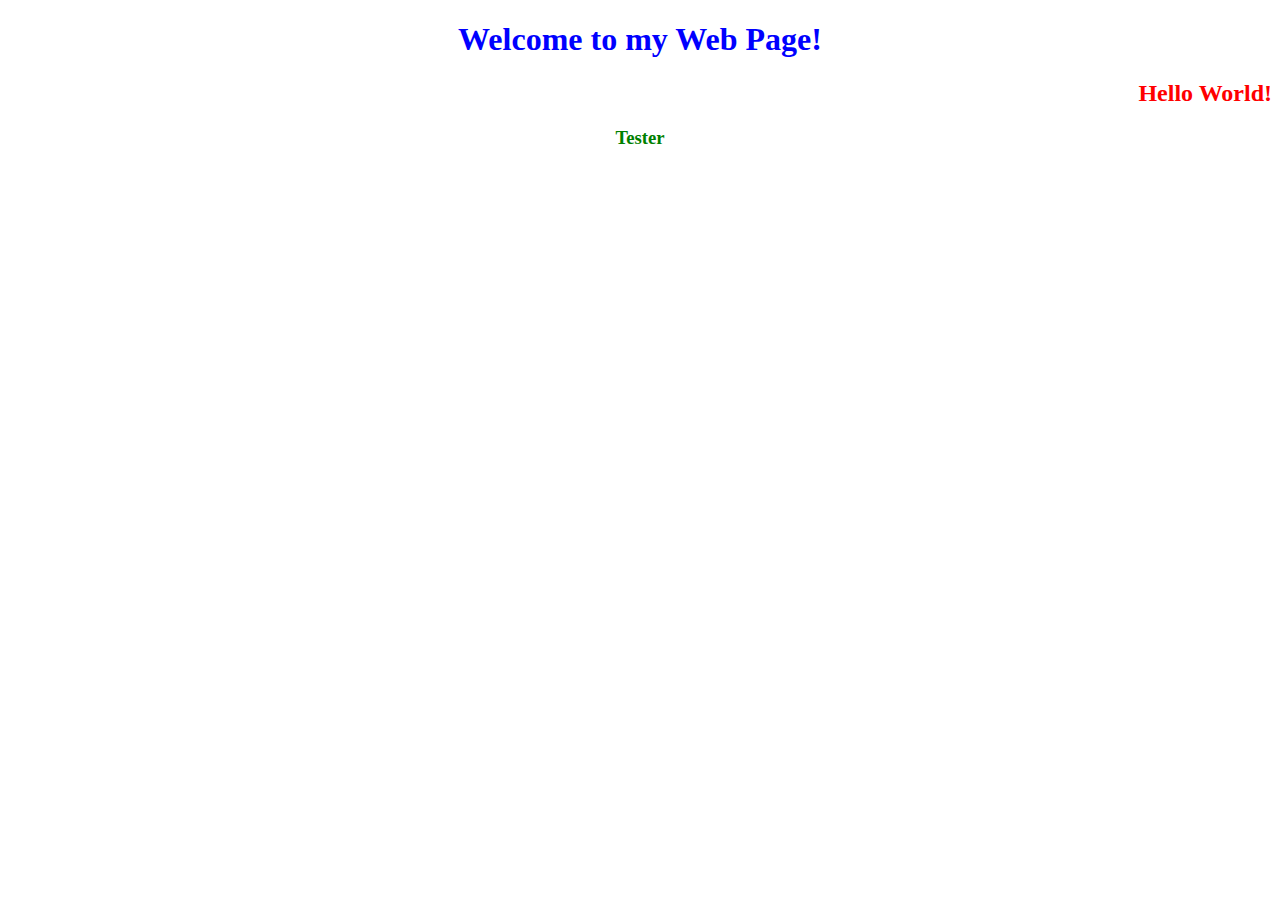
<file: css_ex.html>
<!DOCTYPE html>
<!--
    Three ways of styling as shown below:
    1. Separate styling
    2. Including in <style> tag
    3. Styling individual items using style attribute
-->

<html lang = "en">
    <head>
        <title>css examples</title>
        <link rel = "stylesheet" href = "styles.css">
        <style>
            h2 {
                color: red;
                text-align: right;
            }
        </style>
    </head>
    <body>
        <!--
            Below we give a element css property in one line. Styling a parent element gives all children elements the styling
        -->
        <h1 style = "color: blue; text-align: center;">Welcome to my Web Page!</h1>

        <h2>Hello World!</h2>

        <h3>Tester</h3>
    </body>
</html>
</file>
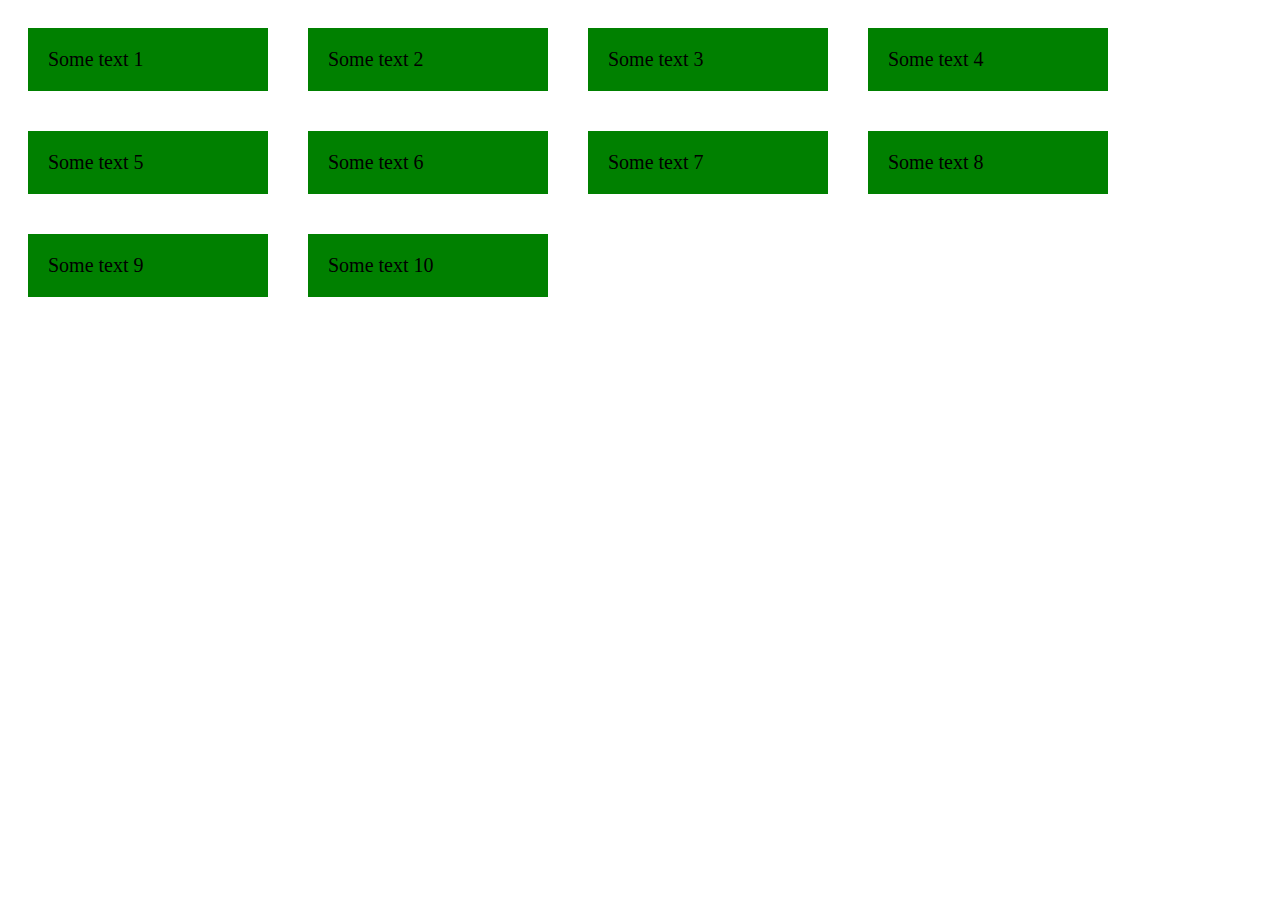
<file: flexbox.html>
<!DOCTYPE html>
<html lang = "en">
    <head>
        <title>Screen Size</title>
        <style>
            #container {
                display: flex;
                flex-wrap: wrap;
            }

            #container > div {
                background-color: green;
                font-size: 20px;
                margin: 20px;
                padding: 20px;
                width: 200px;
            }
        </style>
    </head>
    <body>
        <div id = "container">
            <div>Some text 1</div>
            <div>Some text 2</div>
            <div>Some text 3</div>
            <div>Some text 4</div>
            <div>Some text 5</div>
            <div>Some text 6</div>
            <div>Some text 7</div>
            <div>Some text 8</div>
            <div>Some text 9</div>
            <div>Some text 10</div>
        </div>
    </body>
</html>
</file>
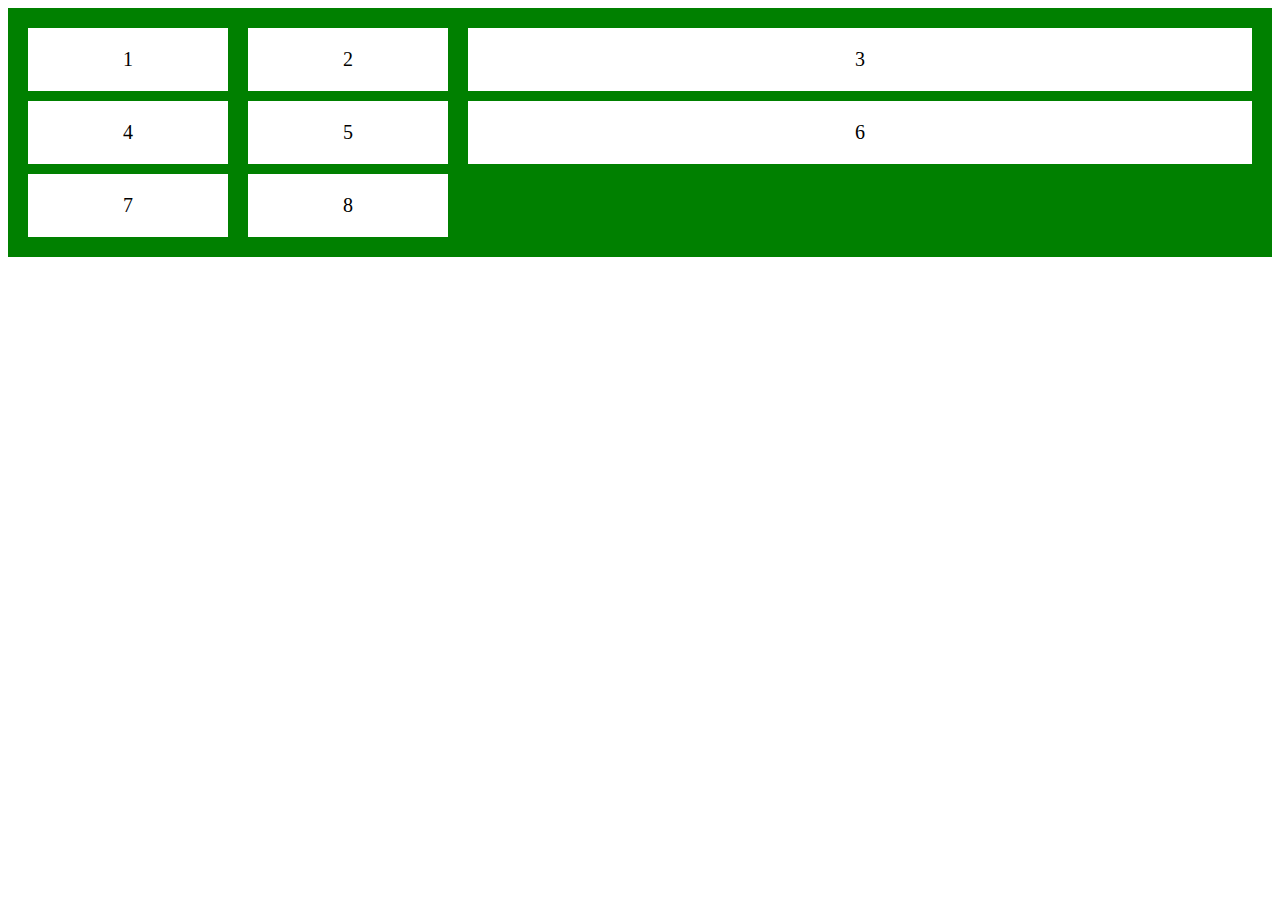
<file: grid.html>
<!DOCTYPE html>
<html lang = "en">
    <head>
        <title>Grid</title>
        <style>
            #grid {
                background-color: green;
                display: grid;
                padding: 20px;
                grid-column-gap: 20px;
                grid-row-gap: 10px;
                grid-template-columns:200px 200px auto;
            }

            .grid-item {
                background-color: white;
                font-size: 20px;
                padding: 20px;
                text-align: center;
            }
        </style>
    </head>
    <body>
        <div id = "grid">
            <div class = "grid-item">1</div>
            <div class = "grid-item">2</div>
            <div class = "grid-item">3</div>
            <div class = "grid-item">4</div>
            <div class = "grid-item">5</div>
            <div class = "grid-item">6</div>
            <div class = "grid-item">7</div>
            <div class = "grid-item">8</div>
        </div>
    </body>
</html>
</file>
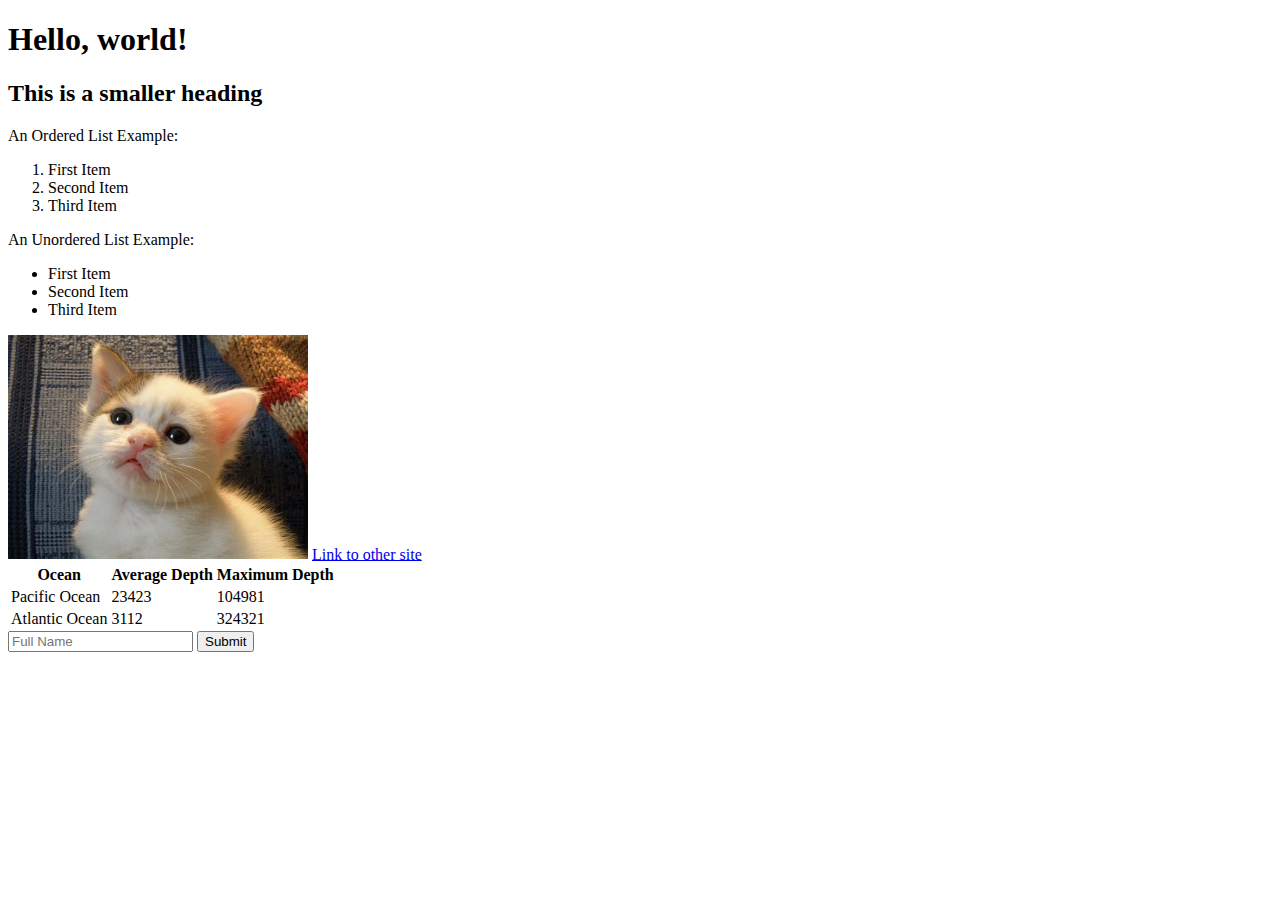
<file: hello.html>
<!--DOCTYPE tells browser what version of html you are using because this affects rendering-->
<!DOCTYPE html>

<!--lang specifies what language page is in-->
<html lang = "en">

    <!--head contains useful information for browsers-->
    <head>
        <!--title is that the tab is named-->
        <title>Hello</title>
    </head>
    <body>
        <!--h1 creates heading. h denotes heading, 1 denotes the largest heading, 6 is smallest-->
        <h1>Hello, world!</h1>
        <h2>This is a smaller heading</h2>

        <!--Lists-->
        <!--ol is ordered list, ul is unordered list. ordered have numberings, unordered have bullet points. li denotes list item-->
        An Ordered List Example:
        <ol>
            <li>First Item</li>
            <li>Second Item</li>
            <li>Third Item</li>
        </ol>

        An Unordered List Example:
        <ul>
            <li>First Item</li>
            <li>Second Item</li>
            <li>Third Item</li>
        </ul>

        <!--Displaying images-->
        <!--img has some required attributes: src is source and alt is alternative text instead of image if error. This tag doesn't have a closing tag-->
        <!--You can specify width in html or css. This scale height automatically-->
        <img src = "cat.jpeg" alt = "Picture of a cutie kitten" width = 300px>

        <!--Add links-->
        <!--a is called anchor tag. href attribute takes url of site. You can link to other pages in same page-->
        <!--Text is what user sees-->
        <a href = "https://google.com">Link to other site</a>

        <!--Creating tables-->
        <!--
            -table tag for table
                -tr for table row
                - thead for table heading
                    -th for heading
                - tbody for body of table
                        -td for table data
        -->
        <table>
            <thead>
                <tr>
                    <th>Ocean</th>
                    <th>Average Depth</th>
                    <th>Maximum Depth</th>
                </tr>
            </thead>
            <tbody>
                <tr>
                    <td>Pacific Ocean</td>
                    <td>23423</td>
                    <td>104981</td>
                </tr>
                <tr>
                    <td>Atlantic Ocean</td>
                    <td>3112</td>
                    <td>324321</td>
                </tr>
            </tbody>
        </table>

        <!--Creating forms-->
        <!--
            -form tag allows you to specify that data will be put in
            -input tag lets users do something. 
                -type attribute specifies how, like text, button, dropdown menu, etc.
                -placeholder allows you to give example so user knows what to type
                -name allows us to name input field so we can reference later on
        -->
        <form>
            <input type = "text" placeholder = "Full Name" name = "name">
            <input type = "submit">
        </form>
    </body>
</html>

<!--Tags are the angled bracket elements. Attributes are inside the tags. ex. lang = "en"-->
</file>
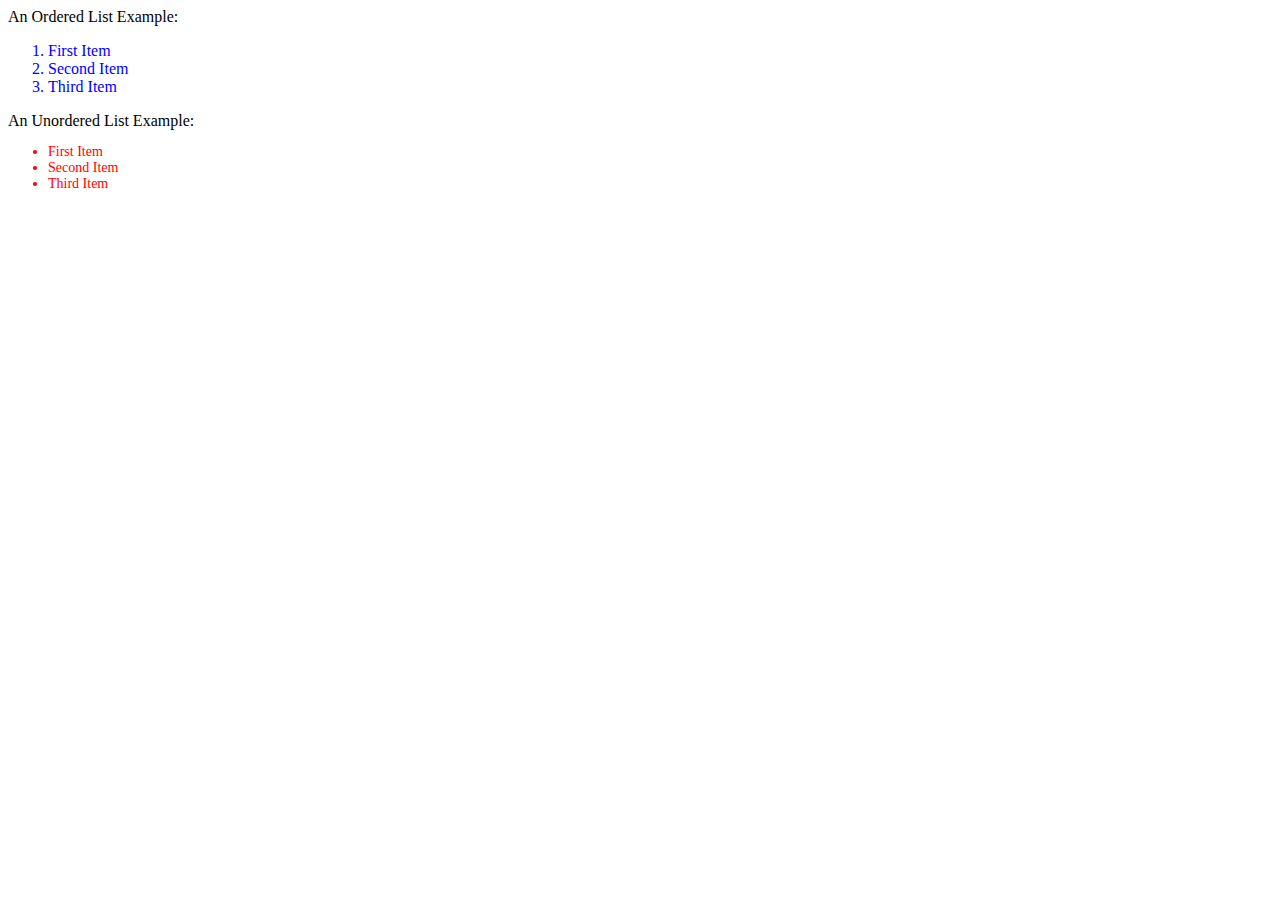
<file: variables.html>
<!DOCTYPE html>
<html lang = "en">
    <head>
        <title>Variables</title>
        <link rel = "stylesheet" href = "variables.css">
    </head>
    <body>
        An Ordered List Example:
        <ol>
            <li>First Item</li>
            <li>Second Item</li>
            <li>Third Item</li>
        </ol>

        An Unordered List Example:
        <ul>
            <li>First Item</li>
            <li>Second Item</li>
            <li>Third Item</li>
        </ul>
    </body>
</html>
</file>
<file: styles.css>
h3{
    color: green;
    text-align: center;
}
</file>
<file: variables.css>
ul {
  font-size: 14px;
  color: red;
}

ol {
  font-size: 16px;
  color: blue;
}

/*# sourceMappingURL=variables.css.map */
</file>
